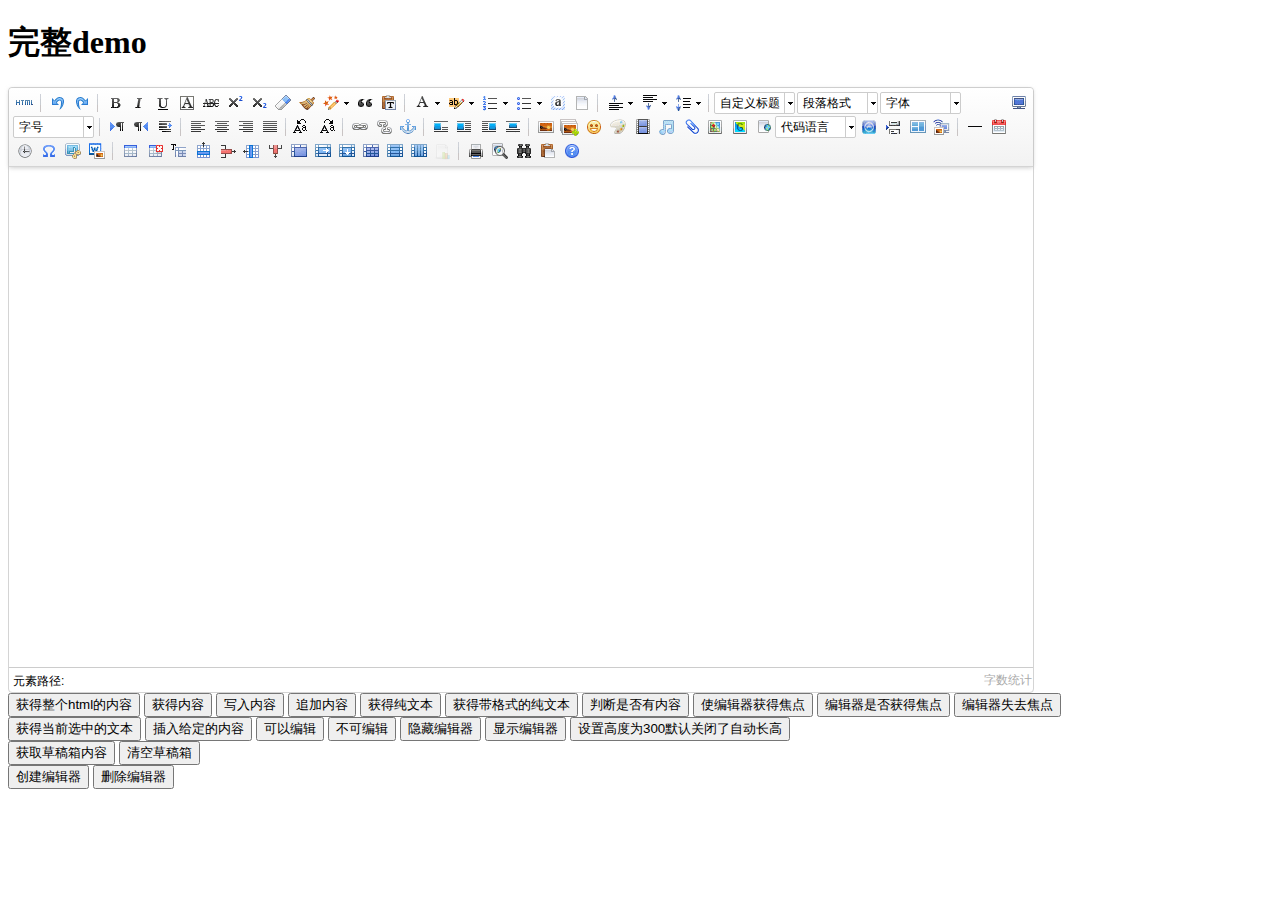
<file: public/home/UEditor/index.html>
<!DOCTYPE HTML PUBLIC "-//W3C//DTD HTML 4.01 Transitional//EN"
        "http://www.w3.org/TR/html4/loose.dtd">
<html>
<head>
    <title>完整demo</title>
    <meta http-equiv="Content-Type" content="text/html;charset=utf-8"/>
    <script type="text/javascript" charset="utf-8" src="ueditor.config.js"></script>
    <script type="text/javascript" charset="utf-8" src="ueditor.all.min.js"> </script>
    <!--建议手动加在语言，避免在ie下有时因为加载语言失败导致编辑器加载失败-->
    <!--这里加载的语言文件会覆盖你在配置项目里添加的语言类型，比如你在配置项目里配置的是英文，这里加载的中文，那最后就是中文-->
    <script type="text/javascript" charset="utf-8" src="lang/zh-cn/zh-cn.js"></script>

    <style type="text/css">
        div{
            width:100%;
        }
    </style>
</head>
<body>
<div>
    <h1>完整demo</h1>
    <script id="editor" type="text/plain" style="width:1024px;height:500px;"></script>
</div>
<div id="btns">
    <div>
        <button onclick="getAllHtml()">获得整个html的内容</button>
        <button onclick="getContent()">获得内容</button>
        <button onclick="setContent()">写入内容</button>
        <button onclick="setContent(true)">追加内容</button>
        <button onclick="getContentTxt()">获得纯文本</button>
        <button onclick="getPlainTxt()">获得带格式的纯文本</button>
        <button onclick="hasContent()">判断是否有内容</button>
        <button onclick="setFocus()">使编辑器获得焦点</button>
        <button onmousedown="isFocus(event)">编辑器是否获得焦点</button>
        <button onmousedown="setblur(event)" >编辑器失去焦点</button>

    </div>
    <div>
        <button onclick="getText()">获得当前选中的文本</button>
        <button onclick="insertHtml()">插入给定的内容</button>
        <button id="enable" onclick="setEnabled()">可以编辑</button>
        <button onclick="setDisabled()">不可编辑</button>
        <button onclick=" UE.getEditor('editor').setHide()">隐藏编辑器</button>
        <button onclick=" UE.getEditor('editor').setShow()">显示编辑器</button>
        <button onclick=" UE.getEditor('editor').setHeight(300)">设置高度为300默认关闭了自动长高</button>
    </div>

    <div>
        <button onclick="getLocalData()" >获取草稿箱内容</button>
        <button onclick="clearLocalData()" >清空草稿箱</button>
    </div>

</div>
<div>
    <button onclick="createEditor()">
    创建编辑器</button>
    <button onclick="deleteEditor()">
    删除编辑器</button>
</div>

<script type="text/javascript">

    //实例化编辑器
    //建议使用工厂方法getEditor创建和引用编辑器实例，如果在某个闭包下引用该编辑器，直接调用UE.getEditor('editor')就能拿到相关的实例
    var ue = UE.getEditor('editor');


    function isFocus(e){
        alert(UE.getEditor('editor').isFocus());
        UE.dom.domUtils.preventDefault(e)
    }
    function setblur(e){
        UE.getEditor('editor').blur();
        UE.dom.domUtils.preventDefault(e)
    }
    function insertHtml() {
        var value = prompt('插入html代码', '');
        UE.getEditor('editor').execCommand('insertHtml', value)
    }
    function createEditor() {
        enableBtn();
        UE.getEditor('editor');
    }
    function getAllHtml() {
        alert(UE.getEditor('editor').getAllHtml())
    }
    function getContent() {
        var arr = [];
        arr.push("使用editor.getContent()方法可以获得编辑器的内容");
        arr.push("内容为：");
        arr.push(UE.getEditor('editor').getContent());
        alert(arr.join("\n"));
    }
    function getPlainTxt() {
        var arr = [];
        arr.push("使用editor.getPlainTxt()方法可以获得编辑器的带格式的纯文本内容");
        arr.push("内容为：");
        arr.push(UE.getEditor('editor').getPlainTxt());
        alert(arr.join('\n'))
    }
    function setContent(isAppendTo) {
        var arr = [];
        arr.push("使用editor.setContent('欢迎使用ueditor')方法可以设置编辑器的内容");
        UE.getEditor('editor').setContent('欢迎使用ueditor', isAppendTo);
        alert(arr.join("\n"));
    }
    function setDisabled() {
        UE.getEditor('editor').setDisabled('fullscreen');
        disableBtn("enable");
    }

    function setEnabled() {
        UE.getEditor('editor').setEnabled();
        enableBtn();
    }

    function getText() {
        //当你点击按钮时编辑区域已经失去了焦点，如果直接用getText将不会得到内容，所以要在选回来，然后取得内容
        var range = UE.getEditor('editor').selection.getRange();
        range.select();
        var txt = UE.getEditor('editor').selection.getText();
        alert(txt)
    }

    function getContentTxt() {
        var arr = [];
        arr.push("使用editor.getContentTxt()方法可以获得编辑器的纯文本内容");
        arr.push("编辑器的纯文本内容为：");
        arr.push(UE.getEditor('editor').getContentTxt());
        alert(arr.join("\n"));
    }
    function hasContent() {
        var arr = [];
        arr.push("使用editor.hasContents()方法判断编辑器里是否有内容");
        arr.push("判断结果为：");
        arr.push(UE.getEditor('editor').hasContents());
        alert(arr.join("\n"));
    }
    function setFocus() {
        UE.getEditor('editor').focus();
    }
    function deleteEditor() {
        disableBtn();
        UE.getEditor('editor').destroy();
    }
    function disableBtn(str) {
        var div = document.getElementById('btns');
        var btns = UE.dom.domUtils.getElementsByTagName(div, "button");
        for (var i = 0, btn; btn = btns[i++];) {
            if (btn.id == str) {
                UE.dom.domUtils.removeAttributes(btn, ["disabled"]);
            } else {
                btn.setAttribute("disabled", "true");
            }
        }
    }
    function enableBtn() {
        var div = document.getElementById('btns');
        var btns = UE.dom.domUtils.getElementsByTagName(div, "button");
        for (var i = 0, btn; btn = btns[i++];) {
            UE.dom.domUtils.removeAttributes(btn, ["disabled"]);
        }
    }

    function getLocalData () {
        alert(UE.getEditor('editor').execCommand( "getlocaldata" ));
    }

    function clearLocalData () {
        UE.getEditor('editor').execCommand( "clearlocaldata" );
        alert("已清空草稿箱")
    }
</script>
</body>
</html>
</file>
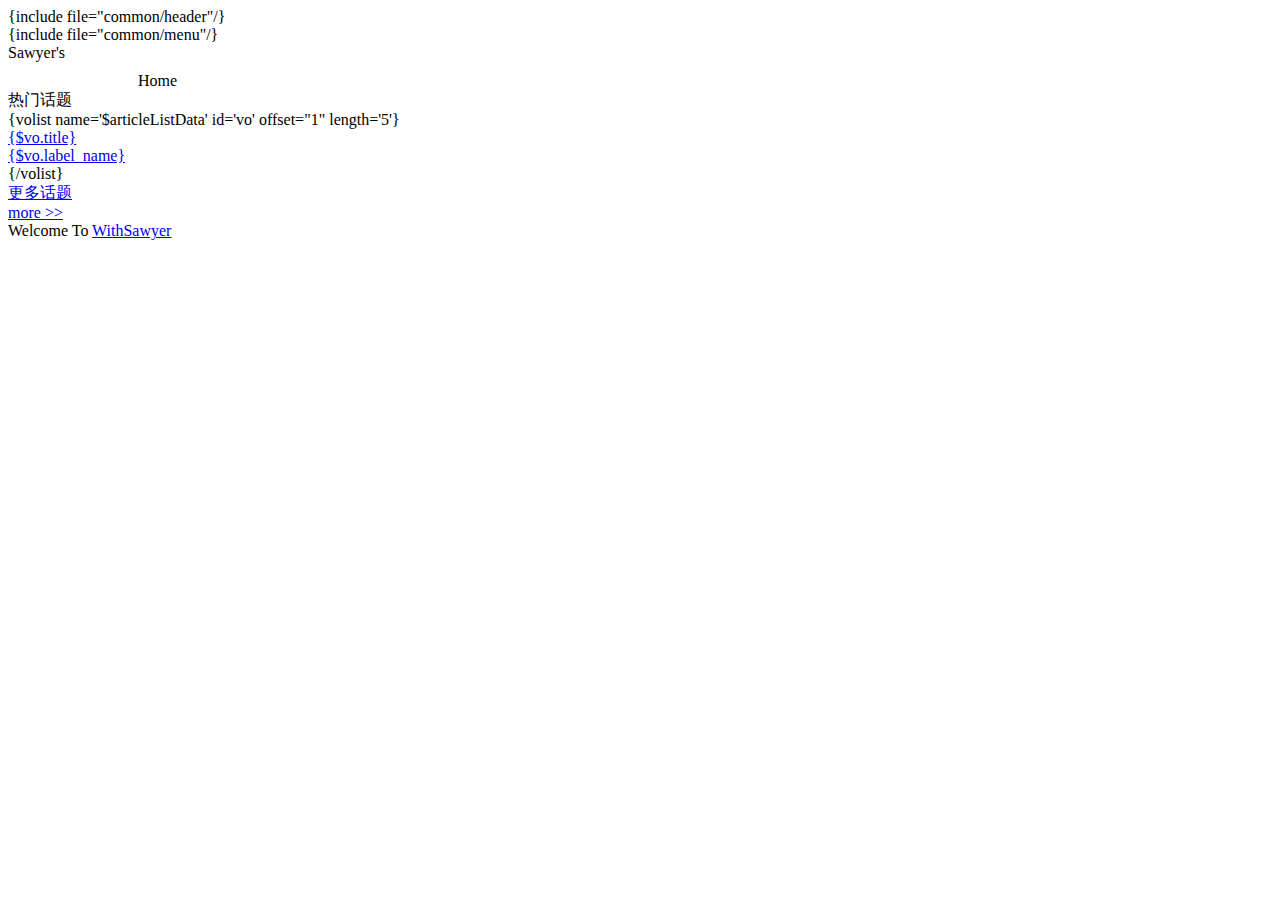
<file: app/home/view/index/index.html>
{include file="common/header"/}<!--头部-->
<body>
<div class="Header animated fadeInUp pt">
    {include file="common/menu"/}<!--头部-->
</div>
<div class="WelcomeSlogan">
    <div class="title">
        <div class="line animated fadeInLeft no-select">Sawyer's</div>
        <div class="line animated fadeInRight no-select" style="text-indent: 130px;padding-top: 10px;">
            Home
        </div>
    </div>
</div>
<div class="HotTopic">
    <div class="Hot_line_first animated fadeInUp">
        <div class="Hot_title">热门话题</div>
    </div>
    <div class="Hot">
        {volist name='$articleListData' id='vo' offset="1" length='5'}
        <div class="Hot_line animated fadeInUp">
            <a href="{:url('/details/'.$vo.id)}">
                <div class="project_title">{$vo.title}</div>
                <div class="project_info">{$vo.label_name}</div>
            </a>
        </div>
        {/volist}
        <div class="Hot_line animated fadeInUp">
            <a href="#">
                <div class="project_title">更多话题</div>
                <div class="project_info">more >></div>
            </a>
        </div>
    </div>
</div>
<div class="Footer">
    <div class="Footer_inner animated fadeInUp">
        <div class="">Welcome To <a href="#">WithSawyer</a></div>
    </div>
</div>
</body>
</html>
</file>
